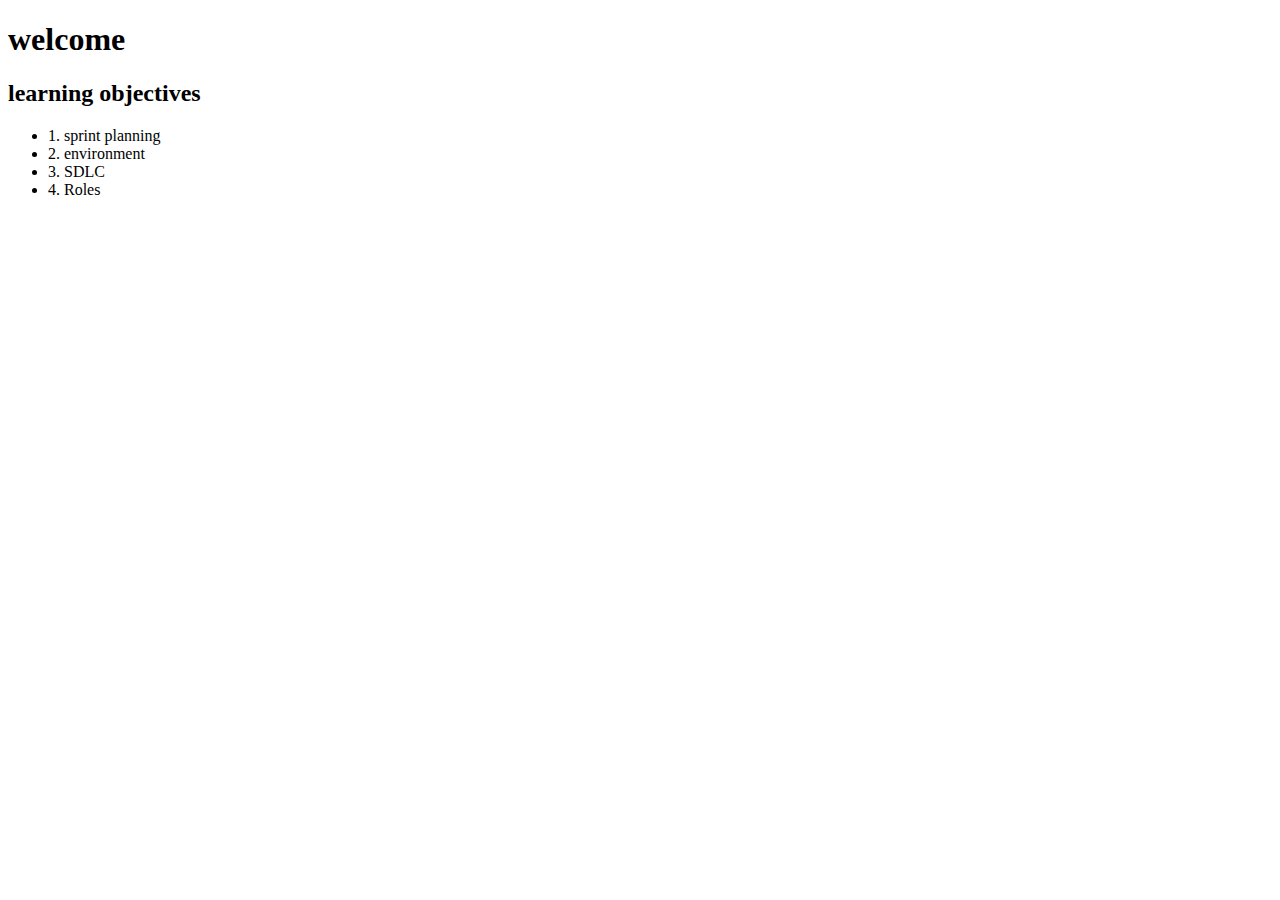
<file: index.html>
<!DOCTYPE html>
<html lang="en">
  <head>
    <meta charset="UTF-8" />
    <meta http-equiv="X-UA-Compatible" content="IE=edge" />
    <meta name="viewport" content="width=device-width, initial-scale=1.0" />
    <title>home</title>
  </head>
  <body>
    <h1>welcome</h1>
    <h2>learning objectives</h2>
    <ul>
      <li>1. sprint planning</li>
      <li>2. environment</li>
      <li>3. SDLC</li>
      <li>4. Roles</li>
    </ul>
  </body>
</html>
</file>
